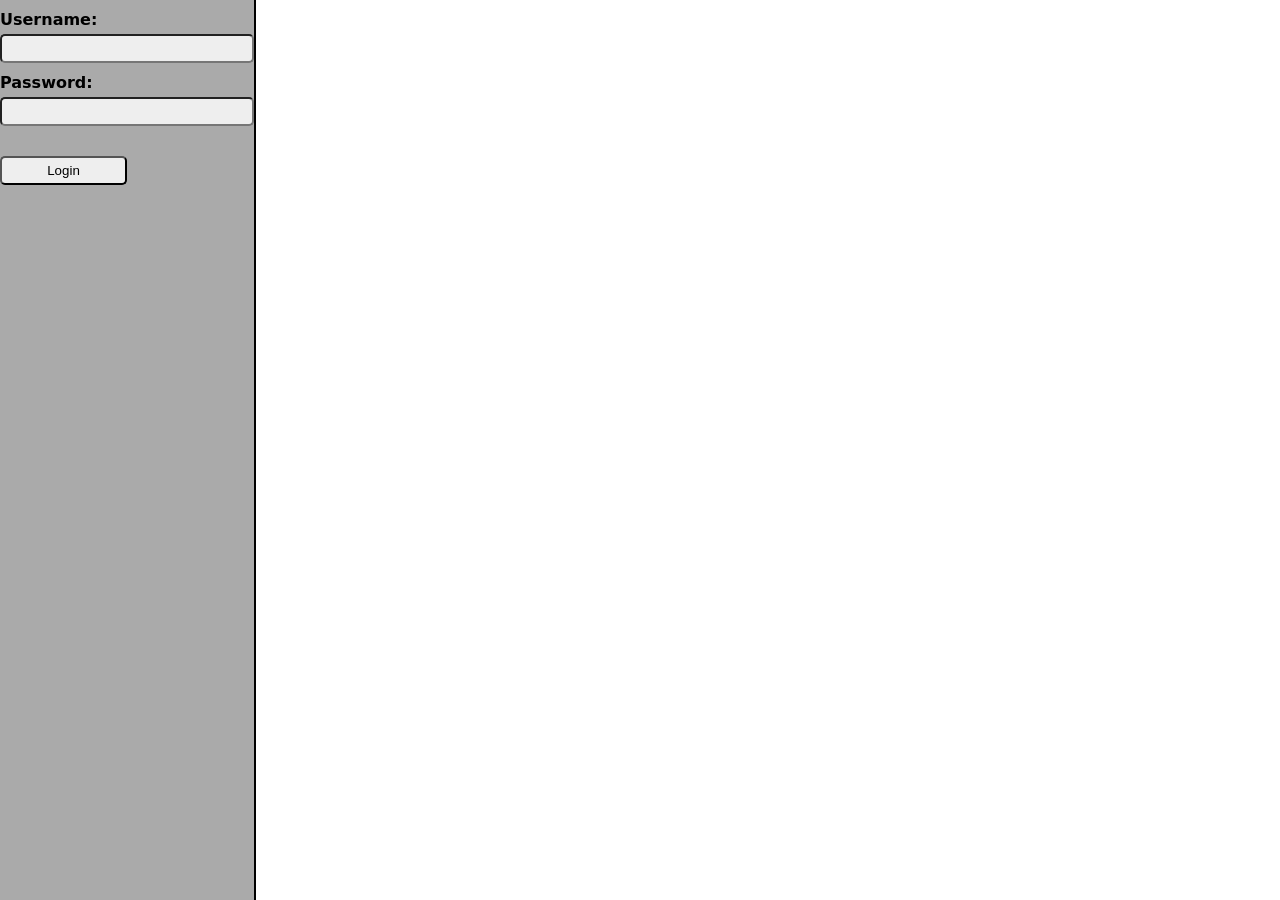
<file: static/login.html>
<!doctype html>
<html lang="en">
<head>
<link rel="stylesheet" type="text/css" href="app.css" />
</head>
<body>
<page-top>
 <page-sidebar id="sidebar">
  <sidebar-label>Username:</sidebar-label>
  <input type="text" id="u" name="username" autocomplete="on">
  <sidebar-label>Password:</sidebar-label>
  <input type="password" id="p" name="password" autocomplete="on">
  <sidebar-label></sidebar-label>
  <sidebar-label></sidebar-label>
  <input type="button" value="Login" id="x" style="width: 50%;">
 </page-sidebar>
 <page-main>
 </page-main>
</page-top>
</body>
<script>
const u = document.getElementById("u");
const p = document.getElementById("p");
const x = document.getElementById("x");

async function doLogin() {
	let r = await fetch("api/login", {
		method: "POST",
		headers: { "Content-Type": "application/json", },
		body: JSON.stringify({ name: u.value, pass: p.value }),
		credentials: "include",
		});
	r = await r.json();
	console.log(r);
	if (r.error) {
		console.log(`ERROR: ${r.error}`);
	} else {
		window.location.replace("./");
	}
}

u.addEventListener("change", () => p.focus());
p.addEventListener("change", () => { x.focus(); doLogin(); });
x.addEventListener("click", doLogin);
</script>
</html>
</file>
<file: static/app.css>
:root {
	--tile-size: 256px;
	--tile-grid: calc(var(--tile-size) + 20px);
}
html,body,page-top {
	margin: 0;
	display: flex;
	flex-direction: row;
	height: 100%;
	width: 100%;
	overflow: clip;
	font-family: sans;
}
page-main {
	margin: 0;
	display: flex;
	flex-direction: column;
	flex: 0 0 80%;
	height: 100%;
	width: 80%;
	overflow: auto;
}
page-sidebar {
	display: flex;
	flex-direction: column;
	flex: 0 0 20%;
	width: 20%;
	height: 100%;
	background-color: #aaa;
	border-right: 2px solid black;
	box-sizing: border-box;
	padding: 0px;
}
sidebar-mode-set {
	display: flex;
	flex-direction: column;
	height: 100%;
	margin-bottom: 5px;
}
sidebar-mode {
	display: flex;
	flex-direction: column;
	padding: 0px 10px 0px 10px;
	box-sizing: border-box;
	height: 100%;
}
#mode-info { display: flex; }
#mode-upload { display: none; }
#mode-help { display: none; }
sidebar-menu {
	display: flex;
	flex-direction: row;
	box-shadow: 0px 5px 5px #777;
	background-color: #eee;
}
sidebar-menu button {
	background-color: #eee;
	margin: 5px;
	padding: 5px 10px 5px 10px;
	border-radius: 5px;
	font-weight: bold;
	border-style: solid;
	cursor: pointer;
}
#menu-x::before {
	content: url("icon/list.svg");
	/* margin-right: 5px; */
	vertical-align: middle;
}
sidebar-menu button.active {
	background-color: #99f;
}
button-stack {
	display: flex;
	flex-direction: column;
}
button-stack button {
	background-color: #eee;
	margin: 5px 0px 0px 0px;
	padding: 5px;
	border-radius: 5px;
	text-align: left;
	border-style: solid;
	cursor: pointer;
}
#upload {
	display: none;
}
#upload-list {
	overflow: auto;
}
#upload-list button {
	white-space: nowrap;
	overflow: hidden;
	text-overflow: ellipsis;
}
#upload-list button.fail {
	background-color: #f00;
}
#upload-list button.okay {
	background-color: #0f0;
}
#upload-list button.dup {
	background-color: #ff0;
}
sidebar-label {
	margin-top: 10px;
	margin-bottom: 5px;
	font-weight: bold;
}
sidebar-pane {
}
#quicktags button:hover {
	background-color: #0f0;
}
#infotags button span:last-child {
	float: right;
}
#quicktags-label {
	margin-top: auto;
}
page-sidebar input {
	padding: 5px;
	border-radius: 5px;
	background-color: #eee;
}

alert-bar {
	position: absolute;
	bottom: 0px;
	right: 0px;
	background-color: #f00;
	padding: 1em;
	min-width: 20em;
	border-radius: 5px;
	border: 3px solid #fff;
	display: none;
}

tile-grid {
	display: grid;
	grid-template-rows: var(--tile-grid);
	grid-auto-rows: var(--tile-grid);
	grid-template-columns: repeat(auto-fill, minmax(var(--tile-grid), 1fr));
	gap: 3px;
	background-color: #eee;
	height: 100%;
	overflow: auto;
}
img-tile {
        display: flex;
	flex-direction: column;
	margin: auto;
	background-color: #eee;
	border: 3px solid #eee;
	border-radius: 7px;
	position: relative;
}
img-clip {
	display: flex;
        width: var(--tile-size);
        height: var(--tile-size);
	overflow: clip;
        justify-content: center; /* or: end */
	align-items: center;
}
img-wrap {
	display: flex;
	max-width: 100%;
	max-height: 100%;
	position: relative;
}
.focused {
	border: 3px solid #0f0;
	background-color: #0f0;
}
.focused img {
	border-radius: 7px;
}
img-wrap img {
        max-width: 100%;
        max-height: 100%;
	object-fit: contain;
}
view-pane {
	display: none;
	flex-direction: column;
	width: 100%;
	height: 100%;
	overflow: clip;
	background-color: black;
	justify-content: center;
	align-items: center;
}
view-scroller {
	margin-top: auto;
	overflow: auto;
	outline: none;
}
view-content {
	height: 100%;
}
view-content video {
	display: none;
	max-width: 100%;
	max-height: 100%;
}
.img-no-zoom {
	max-width: 100%;
	max-height: 100%;
}
view-info {
	margin-top: auto;
	color: #fff;
	padding: 5px;
}

dl {
	display: grid;
	grid-template-columns: min-content max-content;
	width: 100%;
}
dt {
	text-align: right;
	font-weight: bold;
}
dd {
	text-align: left;
}

.selected tile-icon {
	display: block;
	width: 30px;
	height: 30px;
	background-color: #00f;
	border-radius: 50px;
	z-index: 1;
	position: absolute;
	top: 5px;
	right: 5px;
	border: 2px solid #fff;
}
info-tag {
	display: block;
	z-index: 1;
	background-color: #000b;
	color: #fff;
	border-radius: 3px;
	position: absolute;
	left: 5px;
	bottom: 5px;
	padding: 0px 3px 0px 3px;
	font-family: sans-serif;
	font-weight: bold;
	font-size: 10pt;
}

comp-anchor {
	position: relative;
	width: 100%;
}
comp-list {
	z-index: 2;
	position: absolute;
	left: 0px;
	right: 0px;
	top: 3px;
	background-color: #fff;
	border: 2px solid black;
	border-radius: 5px;
	display: none;
}
comp-list ul {
	list-style: none;
	padding: 0px;
	margin: 5px;
}
comp-list li {
	margin-top: 5px;
}

input.selected {
	background-color: #99f;
}
li.selected {
	background-color: #ff9;
}

.hotkey-0::before {
	content: url("icon/0-circle-fill.svg");
	margin-right: 5px;
	vertical-align: middle;
}
.hotkey-1::before {
	content: url("icon/1-circle-fill.svg");
	margin-right: 5px;
	vertical-align: middle;
}
.hotkey-2::before {
	content: url("icon/2-circle-fill.svg");
	margin-right: 5px;
	vertical-align: middle;
}
.hotkey-3::before {
	content: url("icon/3-circle-fill.svg");
	margin-right: 5px;
	vertical-align: middle;
}
.hotkey-4::before {
	content: url("icon/4-circle-fill.svg");
	margin-right: 5px;
	vertical-align: middle;
}
.hotkey-5::before {
	content: url("icon/5-circle-fill.svg");
	margin-right: 5px;
	vertical-align: middle;
}
.hotkey-6::before {
	content: url("icon/6-circle-fill.svg");
	margin-right: 5px;
	vertical-align: middle;
}
.hotkey-7::before {
	content: url("icon/7-circle-fill.svg");
	margin-right: 5px;
	vertical-align: middle;
}
.hotkey-8::before {
	content: url("icon/8-circle-fill.svg");
	margin-right: 5px;
	vertical-align: middle;
}
.hotkey-9::before {
	content: url("icon/9-circle-fill.svg");
	margin-right: 5px;
	vertical-align: middle;
}
</file>
